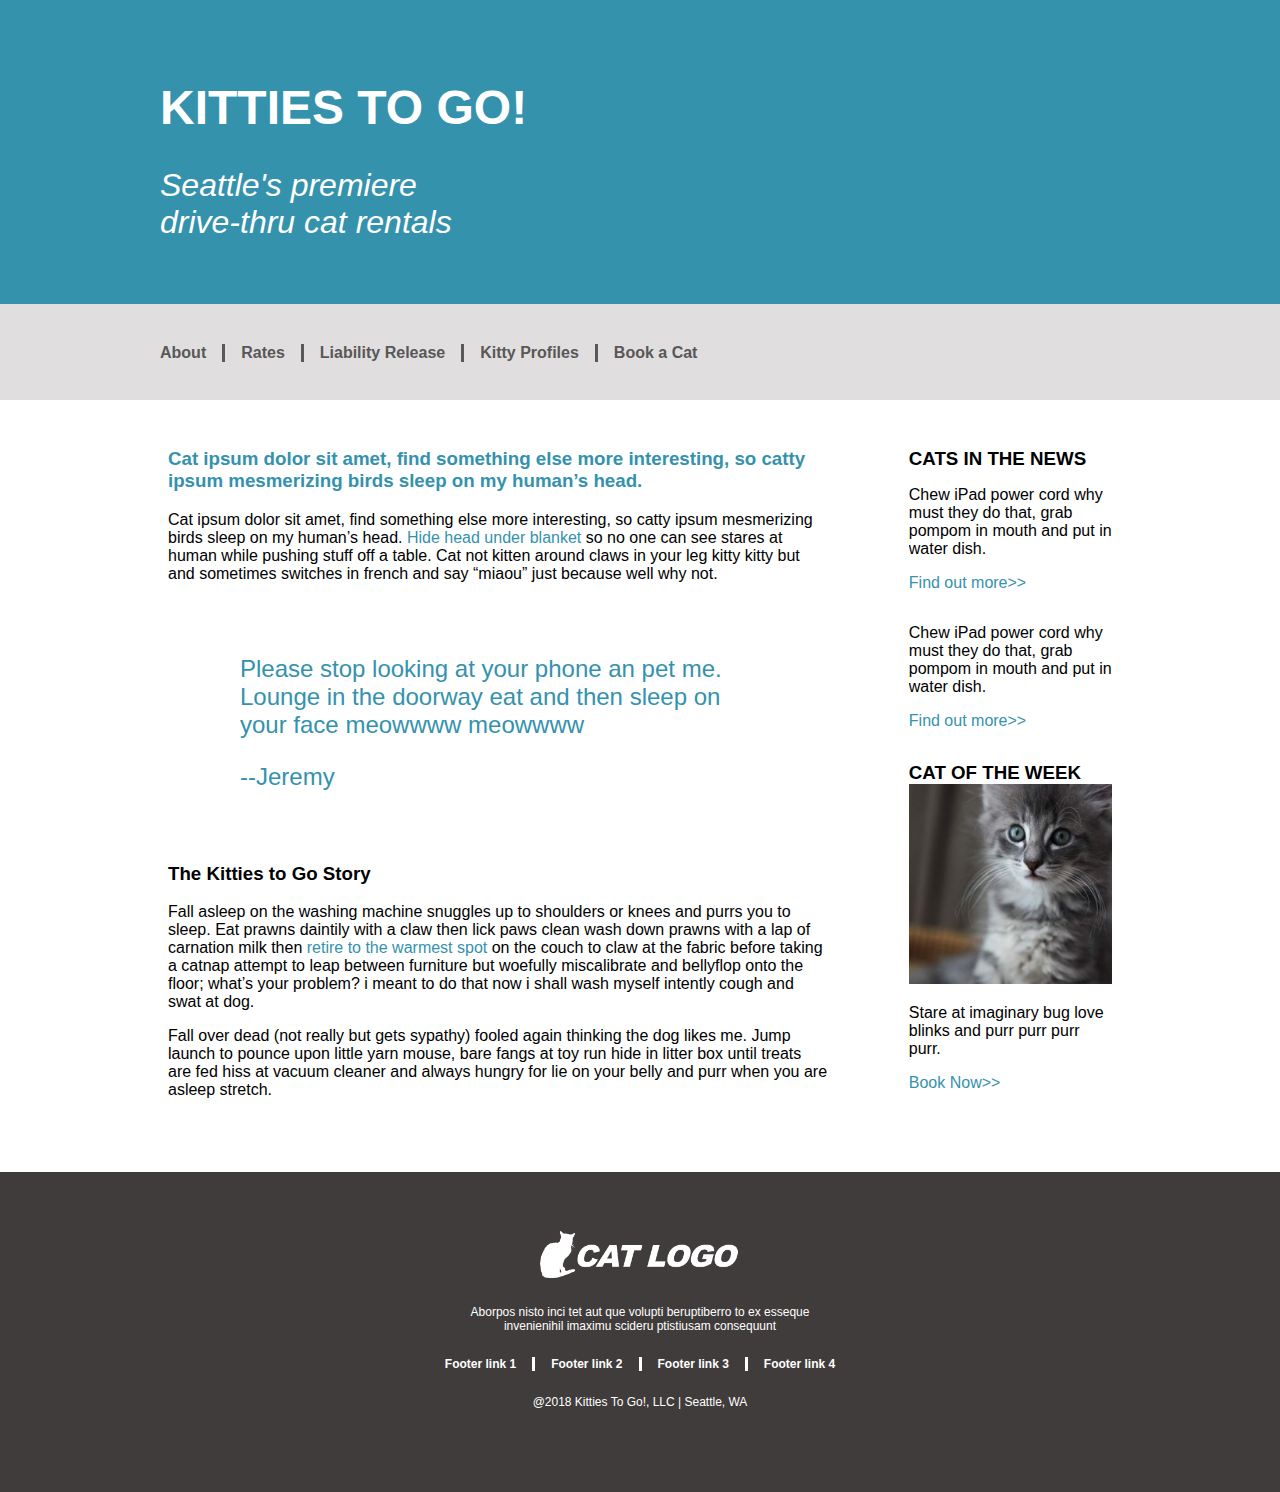
<file: index.html>
<!DOCTYPE html>
<html lang="en">
  <head>
  	<meta charset="utf-8">
  	<title>Kitties to Go!</title>
    <link rel="stylesheet" type="text/css" href="styles/stylesheet.css">
  </head>
  <body>
    <header>
      	<h1>Kitties to go!</h1>
        <h2>Seattle's premiere drive-thru cat rentals</h2>
      <nav>
        <ul>
          <li class="nav-separator"><a class="nav-link" href="#">About</a></li>
          <li class="nav-separator"><a class="nav-link" href="#">Rates</a></li>
          <li class="nav-separator"><a class="nav-link" href="#">Liability Release</a></li>
          <li class="nav-separator"><a class="nav-link" href="cat-of-the-week.html">Kitty Profiles</a></li>
          <li><a class="nav-link" href="#">Book a Cat</a></li>
        </ul>
      </nav>
    </header>
    	<main>
      	<article class="content-box">
          <section>
            <h3 class="intro">
              Cat ipsum dolor sit amet, find something else more interesting, so catty ipsum mesmerizing birds sleep on my human’s head.
            </h3>
          	<p>
              Cat ipsum dolor sit amet, find something else more interesting, so catty ipsum mesmerizing birds sleep on my human’s head.
              <mark>Hide head under blanket</mark> so no one can see stares at human while pushing stuff off a table. Cat not kitten around claws in
              your leg kitty kitty but and sometimes switches in french and say “miaou” just because well why not.
            </p>
          </section>
          <blockquote cite="">
            <p>Please stop looking at your phone an pet me. Lounge in the doorway eat and then sleep on your face meowwww meowwww</p>
            <footer>--Jeremy</footer>
          </blockquote>
          <section>
            <h3>The Kitties to Go Story</h3>
            <p>
              Fall asleep on the washing machine snuggles up to shoulders or knees and purrs you to sleep. Eat prawns
              daintily with a claw then lick paws clean wash down prawns with a lap of carnation milk then
              <mark>retire to the warmest spot</mark> on the couch to claw at the fabric before taking a catnap
              attempt to leap between furniture but woefully miscalibrate and bellyflop onto the floor; what’s
              your problem? i meant to do that now i shall wash myself intently cough and swat at dog.
            </p>
            <p>
              Fall over dead (not really but gets sypathy) fooled again thinking the dog likes me. Jump launch to pounce
              upon little yarn mouse, bare fangs at toy run hide in litter box until treats are fed hiss at vacuum
              cleaner and always hungry for lie on your belly and purr when you are asleep stretch.
            </p>
          </section>
      	</article>
      	<aside class="sidebar">
          <section>
            <h3>Cats in the news</h3>
            <p>
              Chew iPad power cord why must they do that, grab pompom in mouth and put in water dish.
            </p>
          	<a href="#link">Find out more>></a>
          	<p class="weekly-cat">
              Chew iPad power cord why must they do that, grab pompom in mouth and put in water dish.
            </p>
            <a href="#link">Find out more>></a>
          </section>
          <section class="weekly-cat">
            <h3>Cat of the Week</h3>
              <img
              src="images/sidebar-cat.jpg"
              alt="cat with blue eyes in sidebar"
              width=250
              >
              <p>Stare at imaginary bug love blinks and purr purr purr purr.</p>
            <a href="#">Book Now>></a>
          </section>
        </aside>
      </main>
    	<footer class="page-footer">
        <section>
          <img
          src="images/cat-logo.png"
          alt="cat logo"
          width="200"
          >
        	<p>
            Aborpos nisto inci tet aut que volupti beruptiberro to ex esseque invenienihil imaximu scideru ptistiusam consequunt
          </p>
          <nav>
            <ul>
              <li class="separator"><a class="footer-link" href="#">Footer link 1</a></li>
              <li class="separator"><a class="footer-link" href="#">Footer link 2</a></li>
              <li class="separator"><a class="footer-link" href="#">Footer link 3</a></li>
              <li><a class="footer-link" href="#">Footer link 4</a></li>
            </ul>
            </nav>
            <p>@2018 Kitties To Go!, LLC | Seattle, WA</p>
        </section>
    	</footer>
  </body>
</html>
</file>
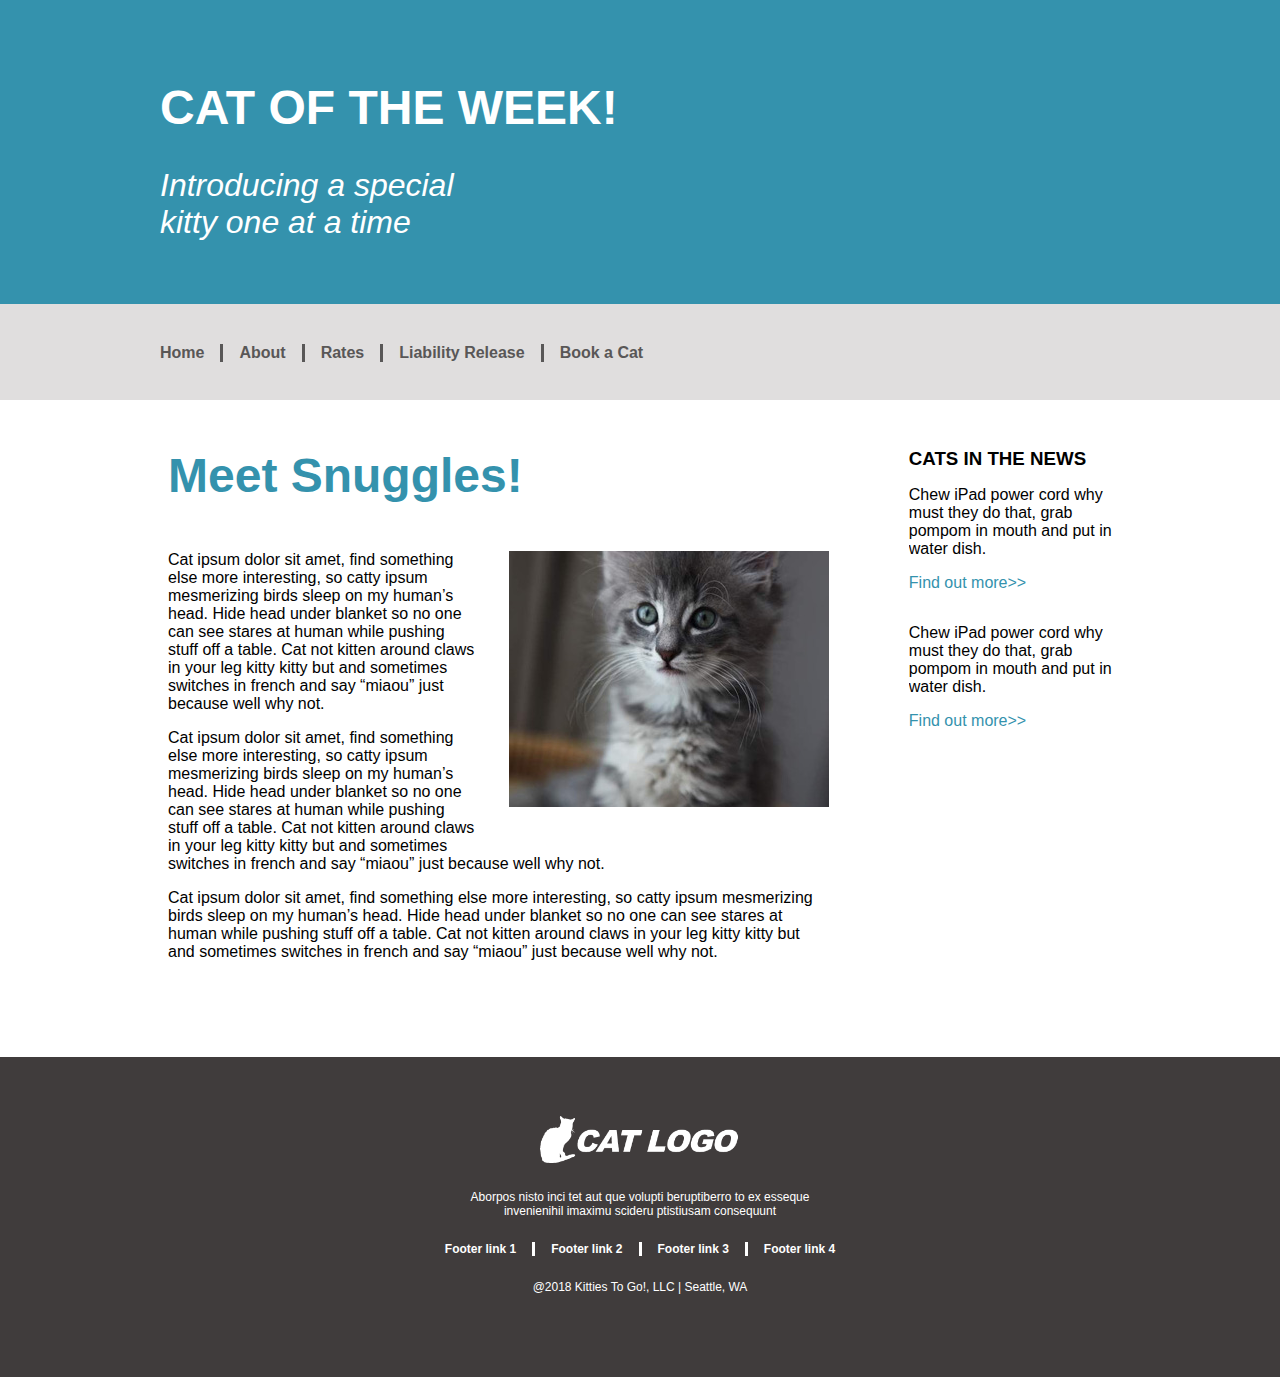
<file: cat-of-the-week.html>
<!DOCTYPE html>
<html lang="en">
  <head>
    <meta charset="utf-8">
    <title>Cat of the Week</title>
    <link rel="stylesheet" type="text/css" href="styles/stylesheet.css">
  </head>
  <body>
    <header>
      <h1>Cat of the Week!</h1>
      <h2>Introducing a special kitty one at a time</h2>
      <nav>
        <ul>
          <li class="nav-separator"><a class="nav-link" href="index.html">Home</a></li>
          <li class="nav-separator"><a class="nav-link" href="#">About</a></li>
          <li class="nav-separator"><a class="nav-link" href="#">Rates</a></li>
          <li class="nav-separator"><a class="nav-link" href="#">Liability Release</a></li>
          <li><a class="nav-link" href="#">Book a Cat</a></li>
        </ul>
      </nav>
    </header>
    <main class="cotw">
      <article class="content-box">
        <h3 class="cotw-intro">
          Meet Snuggles!
        </h3>
        <img class="cotw-img" src="images/sidebar-cat.jpg" alt="cat of the week">
        <p>
          Cat ipsum dolor sit amet, find something else more interesting, so catty ipsum mesmerizing birds sleep on my human’s head.
          Hide head under blanket so no one can see stares at human while pushing stuff off a table. Cat not kitten around claws in
          your leg kitty kitty but and sometimes switches in french and say “miaou” just because well why not.
        </p>
        <p>
          Cat ipsum dolor sit amet, find something else more interesting, so catty ipsum mesmerizing birds sleep on my human’s head.
          Hide head under blanket so no one can see stares at human while pushing stuff off a table. Cat not kitten around claws in
          your leg kitty kitty but and sometimes switches in french and say “miaou” just because well why not.
        </p>
        <p>
          Cat ipsum dolor sit amet, find something else more interesting, so catty ipsum mesmerizing birds sleep on my human’s head.
          Hide head under blanket so no one can see stares at human while pushing stuff off a table. Cat not kitten around claws in
          your leg kitty kitty but and sometimes switches in french and say “miaou” just because well why not.
        </p>
      </article>
      <aside class="sidebar">
        <section>
          <h3>Cats in the news</h3>
          <p>
            Chew iPad power cord why must they do that, grab pompom in mouth and put in water dish.
          </p>
          <a href="#link">Find out more>></a>
          <p class="weekly-cat">
            Chew iPad power cord why must they do that, grab pompom in mouth and put in water dish.
          </p>
          <a href="#link">Find out more>></a>
        </section>
      </aside>
    </main>
    <footer class="page-footer">
      <section>
        <img
        src="images/cat-logo.png"
        alt="cat logo"
        width="200"
        >
        <p>
          Aborpos nisto inci tet aut que volupti beruptiberro to ex esseque invenienihil imaximu scideru ptistiusam consequunt
        </p>
        <nav>
          <ul>
            <li class="separator"><a class="footer-link" href="#">Footer link 1</a></li>
            <li class="separator"><a class="footer-link" href="#">Footer link 2</a></li>
            <li class="separator"><a class="footer-link" href="#">Footer link 3</a></li>
            <li><a class="footer-link" href="#">Footer link 4</a></li>
          </ul>
          </nav>
          <p>@2018 Kitties To Go!, LLC | Seattle, WA</p>
      </section>
    </footer>
  </body>
</html>
</file>
<file: styles/stylesheet.css>
/* General design and index page */
* {
  box-sizing: border-box;
}
a {
  text-decoration: none;
}
body {
  font-family: Arial;
}
mark {
  color: #3492ad;
  background: none;
}
header {
  background-color: #3492ad;
  height: 25em;
  width: 100%;
  margin: 0;
  position: fixed;
  top: 0;
  left: 0;
  color: white;
}
header h1 {
  text-transform: uppercase;
  font-size: 3rem;
  font-weight: bold;
  margin-top: 5rem;
  margin-left: 10rem;
  width: 70%;
}
header h2 {
  margin-left: 10rem;
  font-size: 2rem;
  font-style: italic;
  font-weight: normal;
  width: 25%;
}
header nav{
  background-color: #e0dede;
  height: 6em;
  width: 100%;
  margin: 0;
  position: absolute;
  bottom: 0;
}
header nav ul {
  padding-left: 0;
  display: flex;
  flex-direction: row;
  align-items: center;
  margin-left: 10rem;
  margin-top: 2.5em;
}
header nav ul li{
  margin: 0;
  list-style: none;
  font-weight: bold;
}
.nav-separator {
  border-right-style: solid;
  border-right-color: #595757;
  padding-right: 1rem;
  margin-right: 1rem;
}
.nav-link {
  color: #595757;
}
main {
  margin-top: 28em;
  margin-left: 10rem;
  margin-right: 10em;
  margin-bottom: 5em;
}
h3.intro {
  color: #3492ad;
  margin-top: 0;
}
.content-box {
  float: left;
  width: 70%;
  margin-right: 5em;
}
blockquote {
  margin: 3em;
  color: #3492ad;
  font-size: 1.5rem;
  font-weight: lighter;
}
.sidebar {
  overflow: hidden;
}
.sidebar::after{
  content: "";
  display: block;
  clear: both
}
.sidebar h3 {
  text-transform: uppercase;
  margin: 0;
}
.sidebar a {
  color: #3492ad;
}
.weekly-cat {
  margin-top: 2rem;
}
.page-footer {
  position: absolute;
  right: 0;
  display: flex;
  justify-content: center;
  align-items: center;
  text-align: center;
  background-color: #403c3c;
  width: 100%;
  height: 20em;
  margin: 0;
}
.page-footer p {
  width: 400px;
  color: white;
  margin: 1.5rem;
}
.page-footer section {
  margin: 5rem;
  font-size: .75rem;
}
.page-footer ul {
  padding-left: 0;
  display: flex;
  flex-direction: row;
  justify-content: center;
}
li.separator {
  border-right-style: solid;
  border-right-color: white;
  padding-right: 1rem;
  margin-right: 1rem;
}
.page-footer li {
  list-style: none;
}
.footer-link {
  color: white;
  font-weight: bold;
}
/* Cat of the week page*/
.cotw-img {
  float: right;
  margin: 0 0 2em 2em;
}
main.cotw::after {
  content: "";
  display: block;
  clear: both
}
h3.cotw-intro {
  color: #3492ad;
  margin-top: 0;
  font-size: 3em;
}
</file>
